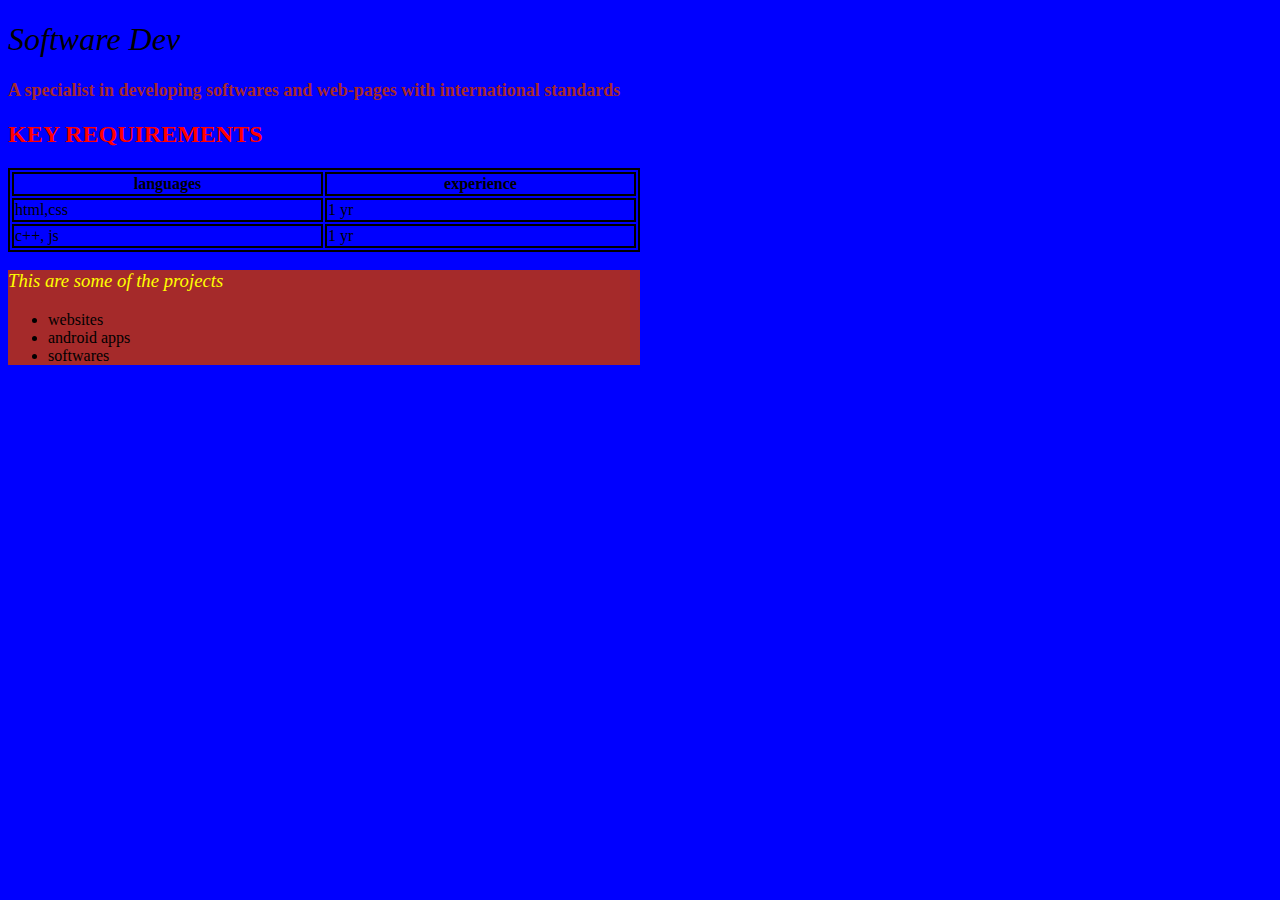
<file: index.html>
<!DOCTYPE html>
<html lang="en">
<link rel="stylesheet" href="style.css"/>
<body>
    <h1> software dev</h1>
    <p>A specialist in developing softwares and web-pages with international standards</p>
    <h2> key requirements</h2>
    <table>
        <tr>
            <th>languages</th>
            <th>experience</th>

        </tr> 
        <tr>
            <td> html,css</td>
            <td>1 yr</td>
        </tr><tr>
            <td> c++, js</td>
            <td>1 yr</td>
        </tr>

    </table>
    <div> 

    <h3> This are some of the projects</h3>
    <ul>
        <li> websites </li>
        <li> android apps</li>
        <li> softwares</li>
    </ul>
    </div> 
</body>
</html>
</file>
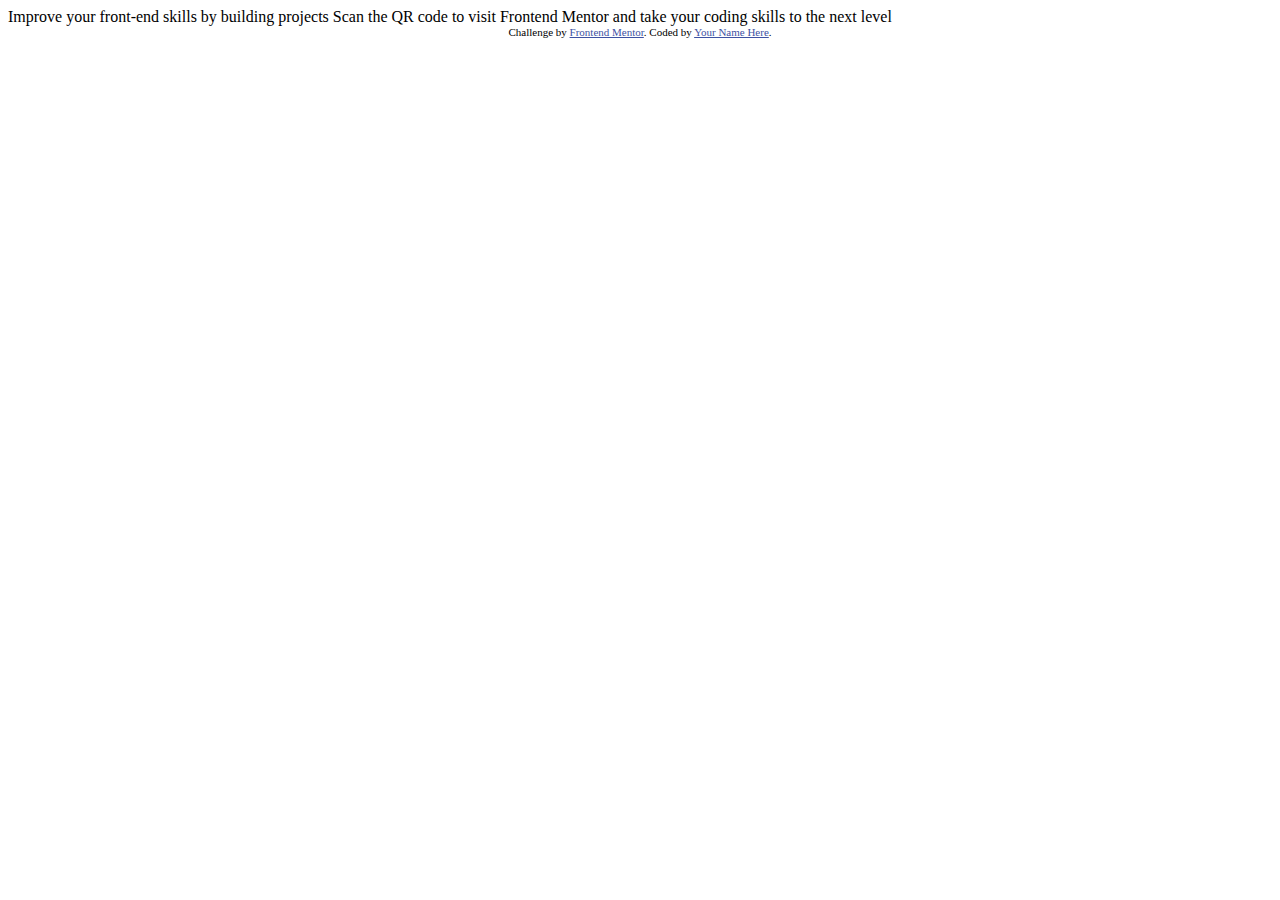
<file: qr-code-component-main/index.html>
<!DOCTYPE html>
<html lang="en">
<head>
  <meta charset="UTF-8">
  <meta name="viewport" content="width=device-width, initial-scale=1.0"> <!-- displays site properly based on user's device -->

  <link rel="icon" type="image/png" sizes="32x32" href="./images/favicon-32x32.png">
  
  <title>Frontend Mentor | QR code component</title>

  <!-- Feel free to remove these styles or customise in your own stylesheet 👍 -->
  <style>
    .attribution { font-size: 11px; text-align: center; }
    .attribution a { color: hsl(228, 45%, 44%); }
  </style>
</head>
<body>

  Improve your front-end skills by building projects

  Scan the QR code to visit Frontend Mentor and take your coding skills to the next level
  
  <div class="attribution">
    Challenge by <a href="https://www.frontendmentor.io?ref=challenge" target="_blank">Frontend Mentor</a>. 
    Coded by <a href="#">Your Name Here</a>.
  </div>
</body>
</html>
</file>
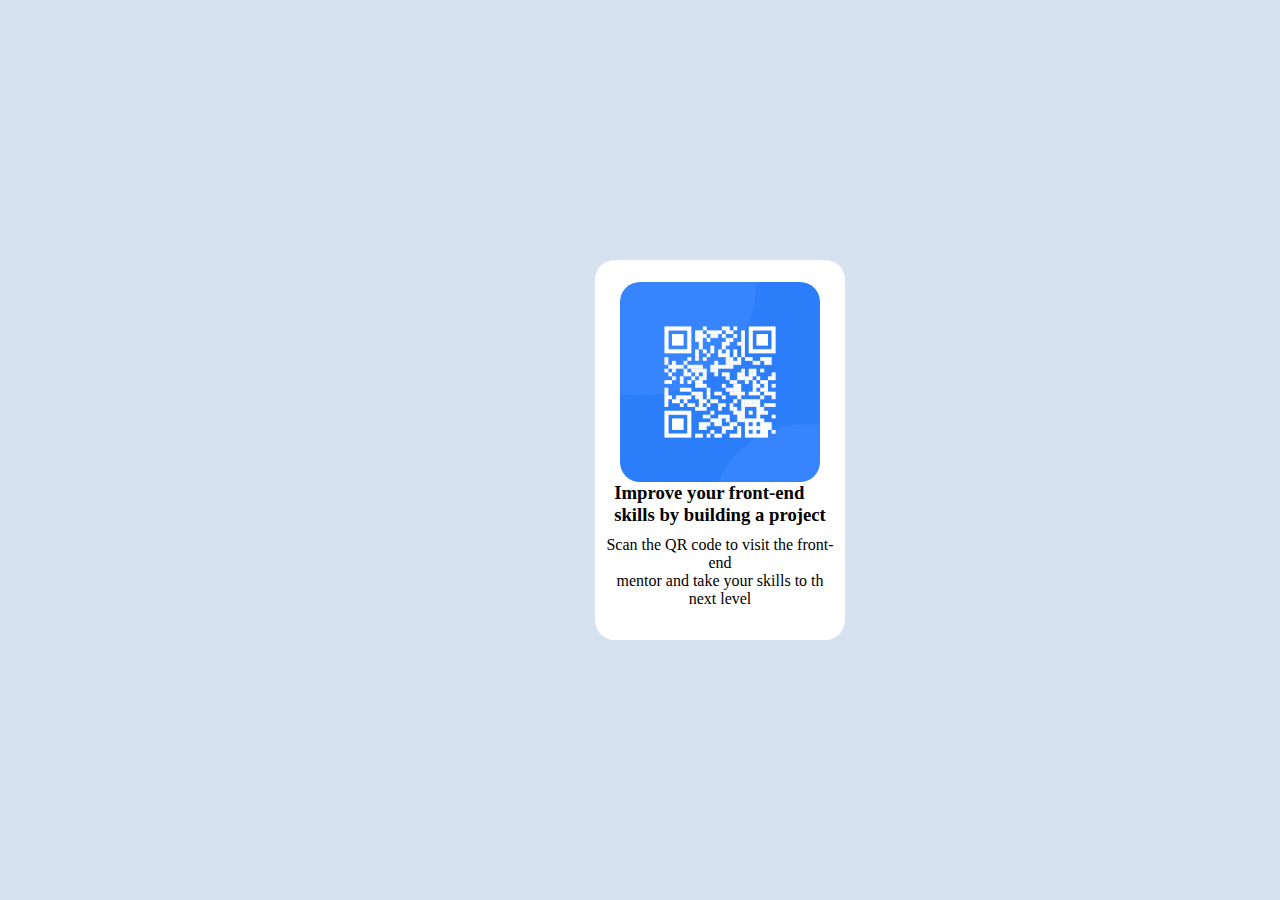
<file: qr-code-component-main/index(2).html>
<!DOCTYPE html>
<html lang="en">
<head>
    <link rel="stylesheet"href="style.css">
    <meta charset="UTF-8">
    <meta name="viewport" content="width=device-width, initial-scale=1.0"> <!-- displays site properly based on user's device -->
    <link rel="icon" type="image/png" sizes="32x32" href="./images/favicon-32x32.png">

    <title>Frontend Mentor | QR code component</title>

</head>
<body>
    <div class="holder">
        <img src="qr-code.png" alt="A QR code image">
        <h3 class="title_text"> Improve your front-end <br>skills by building a project</h3>
        <p class="content">Scan the QR code to visit the front-end<br> mentor and take your skills to th next level</p>

    </div>
    
</body>
</html>
</file>
<file: style.css>
* { 
    font: optional;
background color: red;
}

h1{
    color:black;
    font-style: italic;
    font-weight: 200;
    text-transform: capitalize;
}
body{ 
    background-color: blue; 
    border: 30px;
    flex-direction: column;
    padding: auto; 

}

p{
    text-align: center;
    font-size: large;
    font-weight: 700;
    display: flex;
    flex-grow: 2;
    color: brown;

}
h2{
    color:red;
    display: flex;
    flex-direction: column;
    font-style: normal;
    text-transform: uppercase;
}
h3{
    color:yellow;
    font-style: italic;
    font-weight: 200;
}

table, th, td{
    border: 2px solid;
    width: 50%;
    
}
div{
    border: 1px;
    background-color: brown;
    width: 50%;

}
</file>
<file: qr-code-component-main/style.css>
*{
    padding:0;
    margin: 0;
    box-sizing: border-box;

}

body{
    background-color:hsl(212,45%,89%);
    width: 1440px;
    display: flex;
    align-items: center;
    justify-content: center;
    height: 100vh;
}

.holder{
    background-color: hsl(0,0%,100%);
    width: 250px;
    height: 380px;
    display: flex;
    flex-direction: column;
    justify-content: center;
    align-items: center;
    border-radius: 20px;
}

img{
    width: 200px;
    height: 200px;
    border-radius: 20px;
}

p{
    display: flex;
    align-items: center;
    justify-content: center;
    text-align: center;
    margin: 10px;
}
</file>
